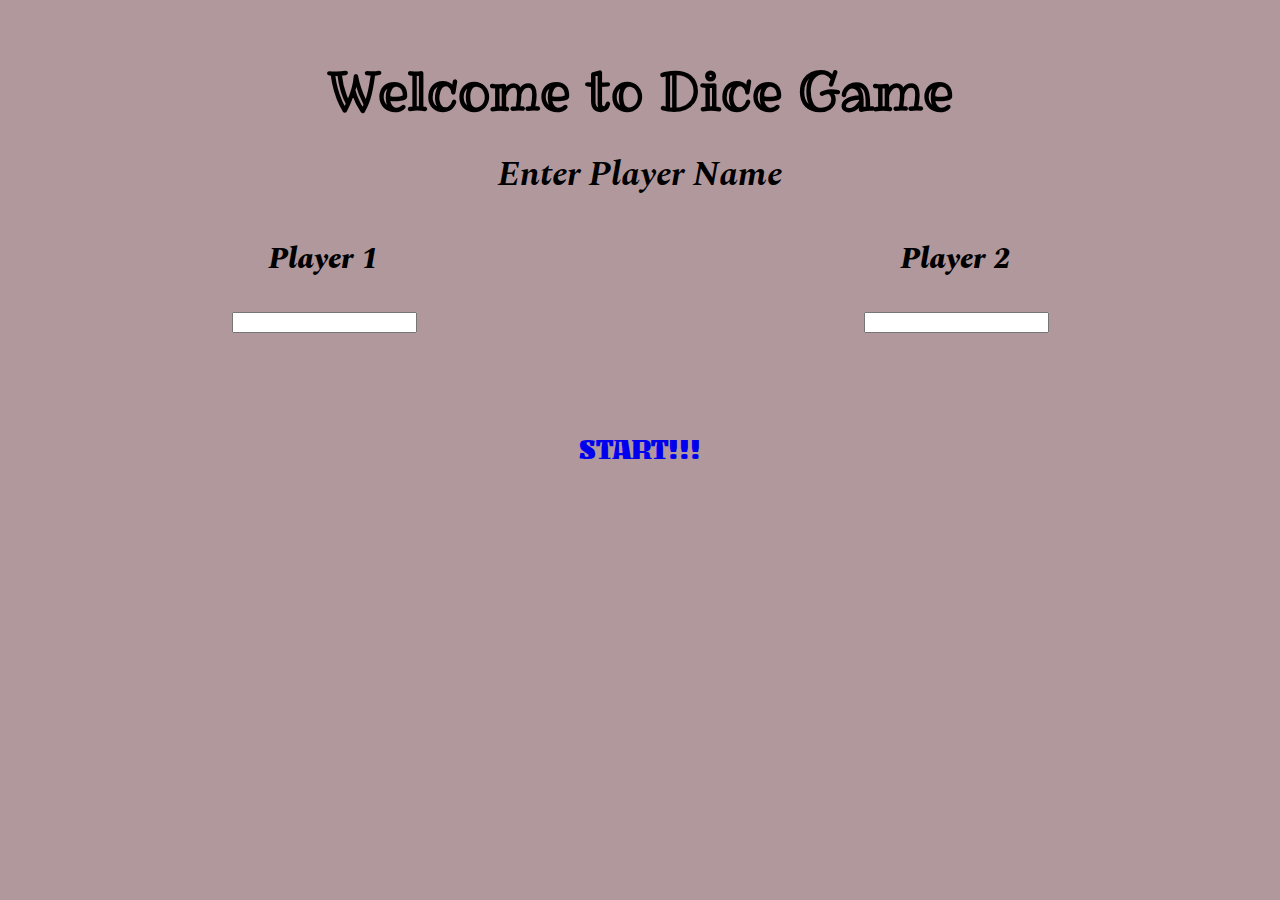
<file: index.html>
<!DOCTYPE html>
<html lang="en">
<head>
    <meta charset="UTF-8">
    <meta name="viewport" content="width=device-width, initial-scale=1.0">
    <!--ribeye-marrow-regular-->
    <link rel="preconnect" href="https://fonts.googleapis.com">
    <link rel="preconnect" href="https://fonts.gstatic.com" crossorigin>
    <link href="https://fonts.googleapis.com/css2?family=Ribeye+Marrow&display=swap" rel="stylesheet">
    <!--spectral-extrabold-italic-->
    <link rel="preconnect" href="https://fonts.googleapis.com">
    <link rel="preconnect" href="https://fonts.gstatic.com" crossorigin>
    <link href="https://fonts.googleapis.com/css2?family=Ribeye+Marrow&family=Spectral:ital,wght@0,200;0,300;0,400;0,500;0,600;0,700;0,800;1,200;1,300;1,400;1,500;1,600;1,700;1,800&display=swap" rel="stylesheet">
    <!--unlock-regular-->
    <link rel="preconnect" href="https://fonts.googleapis.com">
    <link rel="preconnect" href="https://fonts.gstatic.com" crossorigin>
    <link href="https://fonts.googleapis.com/css2?family=Ribeye+Marrow&family=Spectral:ital,wght@0,200;0,300;0,400;0,500;0,600;0,700;0,800;1,200;1,300;1,400;1,500;1,600;1,700;1,800&family=Unlock&display=swap" rel="stylesheet">
    <title>Dice Game</title>
    <link href="./style.css" rel="StyleSheet" />
</head>
<body>
<!-- Heading*/-->
    <div class="heading"><h1 style="margin-bottom: 0px;">Welcome to Dice Game</h1></div>
<!-- PlayerDetail*/-->
    <div class="linkClick"><h3 style="margin-top: 0px;">Enter Player Name</h3>
    </div>
<!-- InputBox*/-->
    <div class="Player">
        <div class="Player1">
            <a>Player 1</a>
            <input type="text" id="input1" name="input1">
        </div>
        <div class="Player2">
            <a>Player 2</a>
            <input type="text" id="input2" name="input2">
        </div>
    </div>
<!-- FeedInput*/-->
<div class="nxtPage">
    <a class="nextPage" href="#" onclick="playerNames()">START!!!</a>
</div>
<!--Jscript-->
    <script src="myscript.js" ></script>
</body>
</html>
</file>
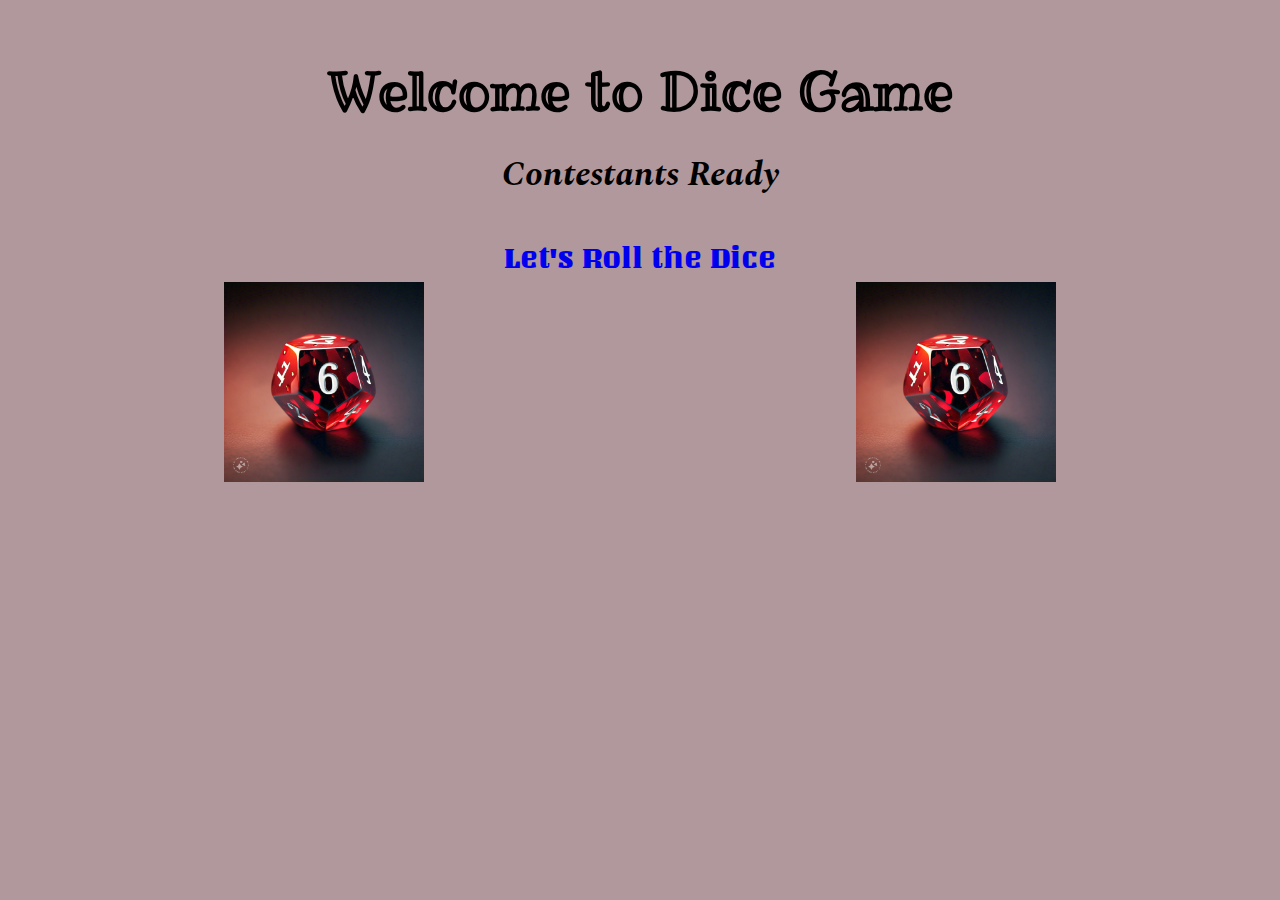
<file: GamePage.html>
<!DOCTYPE html>
<html lang="en">
<head>
    <meta charset="UTF-8">
    <meta name="viewport" content="width=device-width, initial-scale=1.0">
    <!--ribeye-marrow-regular-->
    <link rel="preconnect" href="https://fonts.googleapis.com">
    <link rel="preconnect" href="https://fonts.gstatic.com" crossorigin>
    <link href="https://fonts.googleapis.com/css2?family=Ribeye+Marrow&display=swap" rel="stylesheet">
    <!--spectral-extrabold-italic-->
    <link rel="preconnect" href="https://fonts.googleapis.com">
    <link rel="preconnect" href="https://fonts.gstatic.com" crossorigin>
    <link href="https://fonts.googleapis.com/css2?family=Ribeye+Marrow&family=Spectral:ital,wght@0,200;0,300;0,400;0,500;0,600;0,700;0,800;1,200;1,300;1,400;1,500;1,600;1,700;1,800&display=swap" rel="stylesheet">
    <!--unlock-regular-->
    <link rel="preconnect" href="https://fonts.googleapis.com">
    <link rel="preconnect" href="https://fonts.gstatic.com" crossorigin>
    <link href="https://fonts.googleapis.com/css2?family=Ribeye+Marrow&family=Spectral:ital,wght@0,200;0,300;0,400;0,500;0,600;0,700;0,800;1,200;1,300;1,400;1,500;1,600;1,700;1,800&family=Unlock&display=swap" rel="stylesheet">
    <title>Dice Game</title>
    <link href="./style.css" rel="StyleSheet" />
</head>
<body>
<!-- DiceHeading*/-->
    <div class="heading"><h1 style="margin-bottom: 0px;">Welcome to Dice Game</h1></div>
<!-- DiceRollLink*/-->
    <div class="linkClick"><h3 style="margin-top: 0px;">Contestants Ready</h3>
        <a class="diceLink" href="#" onclick="rollTheDice()">Let's Roll the Dice</a>
    </div>
<!-- DiceImages*/-->
    <div class="image">
        <div class="img1">
            <a id="name1" >Player 1</a>
            <img id="i1" src="./dice_6.jpeg" style="width:200px;" alt="dice1" />
        </div>
        <div class="img2">
            <a id="name2">Player 2</a>
            <img id="i2" src="./dice_6.jpeg" style="width:200px;" alt="dice2" />
        </div>
    </div>
<!-- Result*/-->
    <div id="result" ></div>
<!--Jscript-->
    <script src="myscript.js" ></script>
</body>
</html>
</file>
<file: style.css>
body{
    background-color: #511a2373;
}
.heading {
    
    font-family: "Ribeye Marrow", serif;
    font-weight: 400;
    font-style: normal;
    font-size: 27px;
    padding-top: 10px;
    text-align: center;
    padding-bottom: none;
}

.linkClick {
    font-family: "Spectral", serif;
    font-weight: 800;
    font-style: italic;
    font-size: 30px;
    padding-top: 20px;
    padding-bottom: none;
    text-align: center;
}

.diceLink{
    font-family: "Unlock", serif;
    font-weight: 400;
    font-style: normal;
    padding-top: 0;
    text-align: center;
    text-decoration: dotted;
}

input{
    margin-top: 30px;
}

.Player {
    display: grid;
    grid-template-rows: 1fr;
    grid-template-columns: 1fr 1fr;
    

}
.Player1 {
    
    display: flex;
    flex-direction: column;
    justify-content: center;
    align-items: center;

    font-family: "Spectral", serif;
    font-weight: 800;
    font-style: italic;
    font-size: 30px;
    
    padding-bottom: none;
    text-align: center;
}
.Player2 {
    
    display: flex;
    flex-direction: column;
    justify-content: center;
    align-items: center;

    font-family: "Spectral", serif;
    font-weight: 800;
    font-style: italic;
    font-size: 30px;
    
    padding-bottom: none;
    text-align: center;
}


.nxtPage{
    margin-top: 100px;
    font-family: "Unlock", serif;
    font-weight: 400;
    font-style: normal;
    font-size: 30px;
    padding-top: 0;
    text-align: center;
    
}

.nextPage{
   
    text-decoration:dotted;
}

.image {
    display: grid;
    grid-template-rows: 1fr;
    grid-template-columns: 1fr 1fr;
    

}

.img1 {
    
    display: flex;
    flex-direction: column;
    justify-content: center;
    align-items: center;

    font-family: "Spectral", serif;
    font-weight: 800;
    font-style: italic;
    font-size: 30px;
    
    padding-bottom: none;
    text-align: center;
}
.img2 {
    
    display: flex;
    flex-direction: column;
    justify-content: center;
    align-items: center;

    font-family: "Spectral", serif;
    font-weight: 800;
    font-style: italic;
    font-size: 30px;
    
    padding-bottom: none;
    text-align: center;
}

#result{
    font-family: "Spectral", serif;
    font-weight: 800;
    font-style: italic;
    font-size: 30px;
    
    padding-bottom: none;
    text-align: center;
}
</file>
